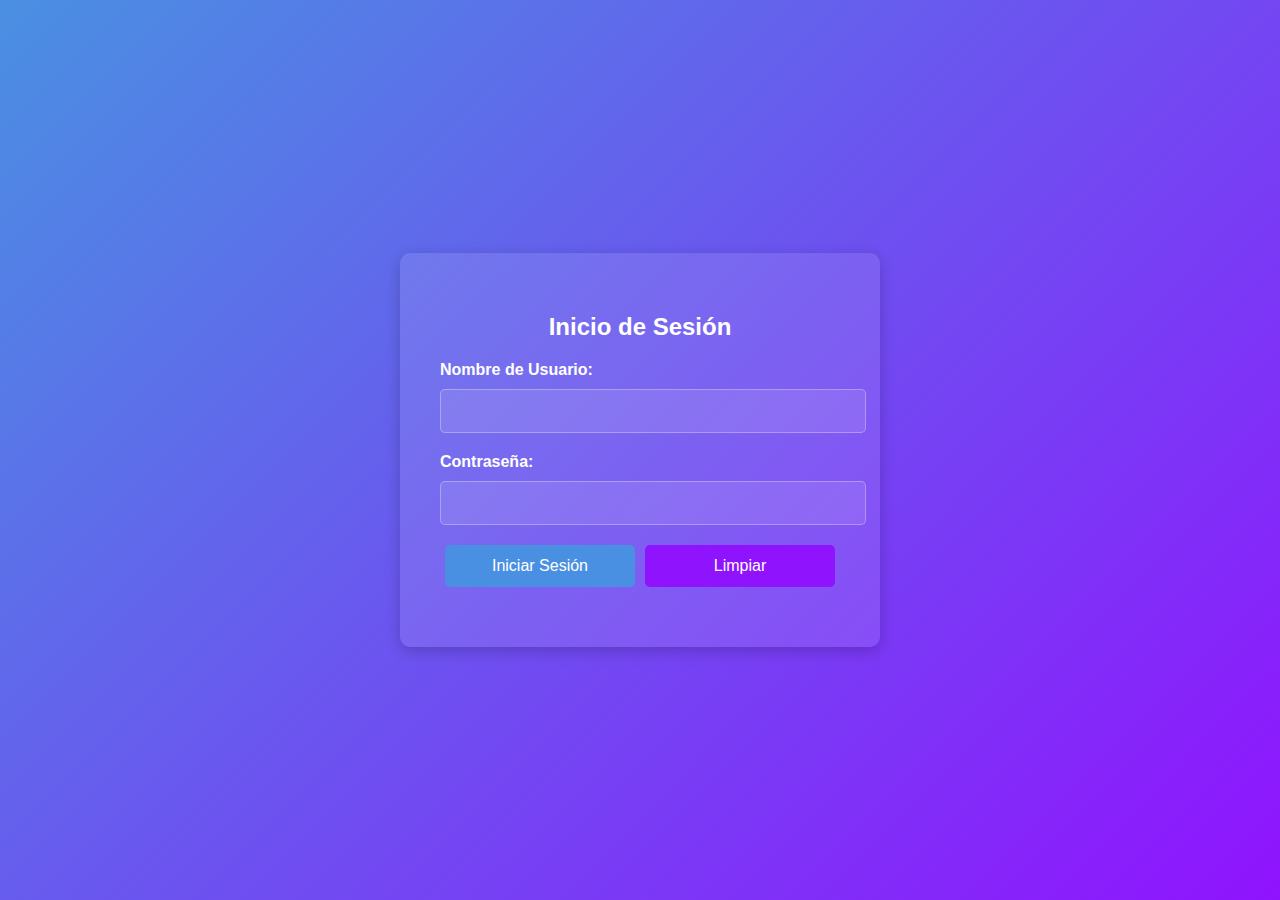
<file: index.html>
<!DOCTYPE html>
<html lang="es">
<head>
    <meta charset="UTF-8">
    <meta name="viewport" content="width=device-width, initial-scale=1.0">
    <title>Formulario de Inicio de Sesión</title>
    <link rel="stylesheet" href="css/estilologin.css">
</head>
<body>
    <div class="login-container">
        <h2>Inicio de Sesión</h2>
        <form id="loginForm" onsubmit="return validateForm()">
            <label for="username">Nombre de Usuario:</label>
            <input type="text" id="username" name="username" required>
            <label for="password">Contraseña:</label>
            <input type="password" id="password" name="password" required>
            <div class="buttons">
                <button type="submit">Iniciar Sesión</button>
                <button type="button" onclick="resetForm()">Limpiar</button>
            </div>
        </form>
        <p id="error-message" class="error-message"></p>
    </div>
    <script src="js/scripts.js"></script>
</body>
</html>
</file>
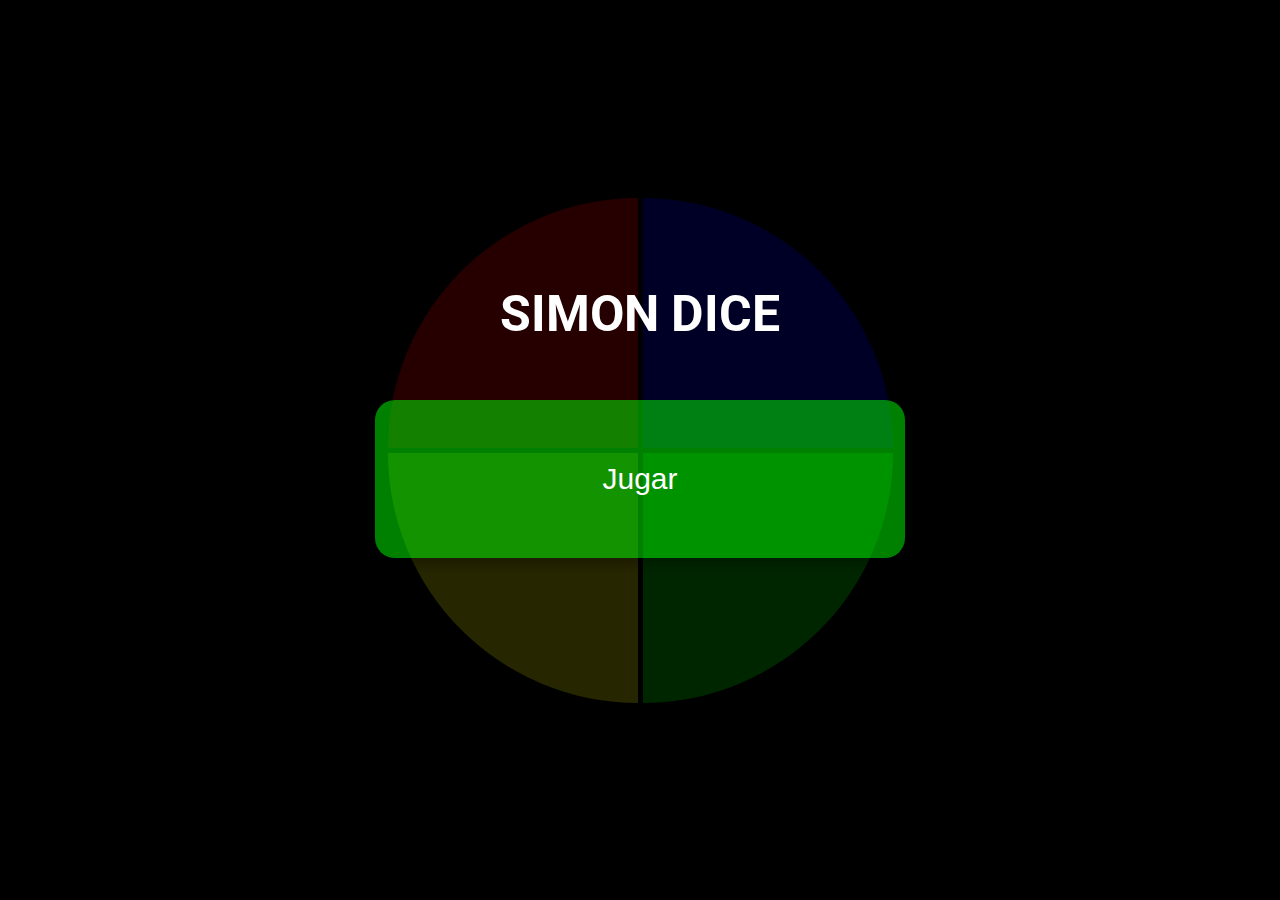
<file: juegos/simon.html>
<!DOCTYPE html>
<html>
<head>
	<meta charset="utf-8">
	<meta name="author" content="GeOnE-357">
	<meta name="description" content="Juego de Simon dice hecho solo con HTML, CSS, jAVASCRIPT.">
	<meta name="keywords" content="Simon dice,Simon says,HTML,CSS,jAVASCRIPT">
	<title>Simon Dice</title>
	<link rel="stylesheet" type="text/css" href="../css/simon.css">
	<link href="https://fonts.googleapis.com/css?family=Roboto:400,900&display=swap" rel="stylesheet"> 
</head>
<body>
	<div class="contenedor">
		<h2>SIMON DICE</h2>
		<input type="button" name="inicio" value="Jugar">
		
	</div>
	<section class="prin"><article id="bot1"></article><article id="bot2"></article><article id="bot3"></article><article id="bot4"></article></section>
	<script type="text/javascript" src="../script/simon.js"></script>
</body>
</html>
</file>
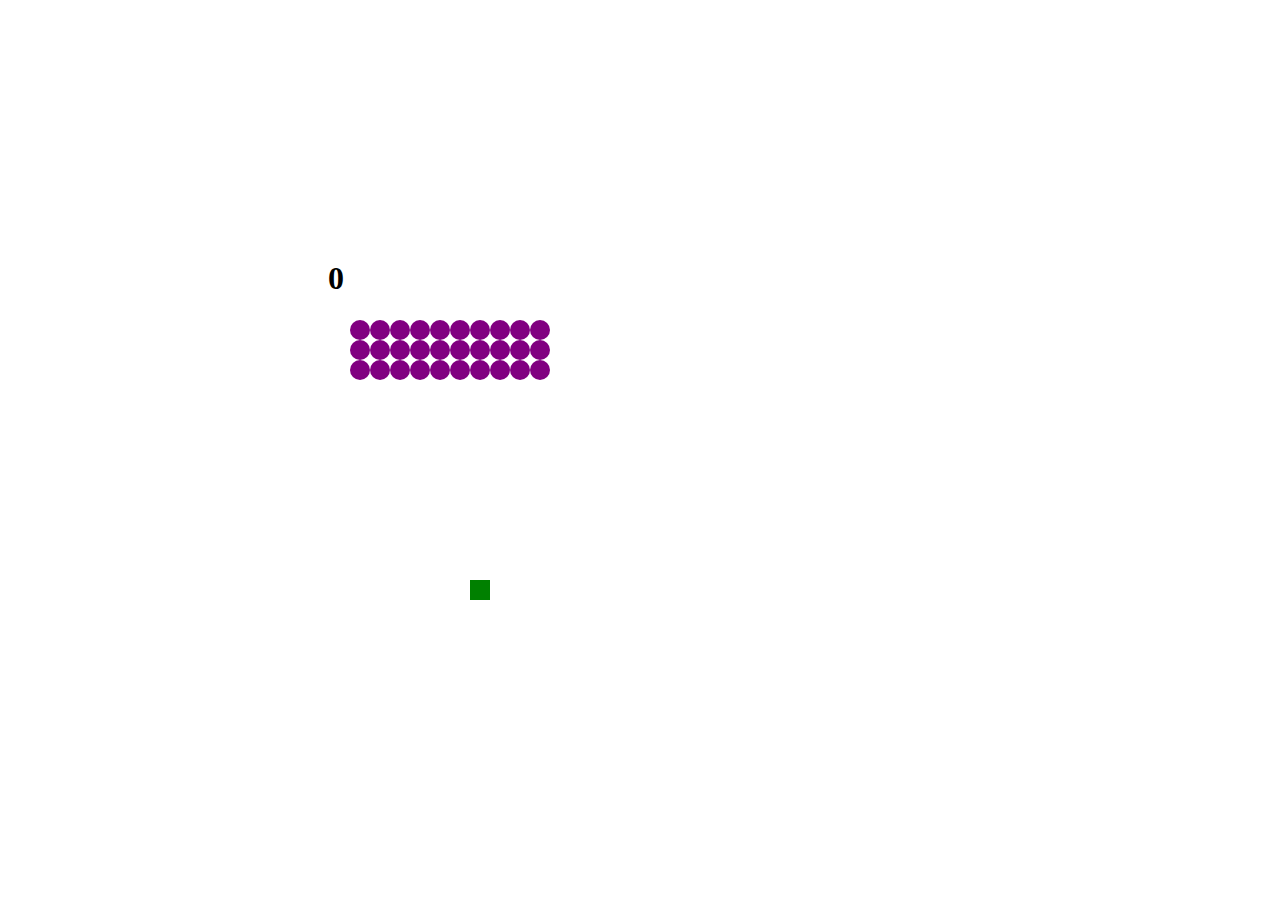
<file: juegos/space invaders.html>
<!DOCTYPE html>
<html lang="en">
<head>
    <meta charset="UTF-8">
    <title>Space Invaders</title>
    <link rel="stylesheet" href="../css/style.css">
</head>
<body>
    <h1 class="results">0</h1>
    <div class="grid"></div>
    <script src="../script/app.js"></script>
</body>
</html>
</file>
<file: css/estilologin.css>
body {
    font-family: 'Roboto', sans-serif;
    background: linear-gradient(135deg, #4a90e2, #9013fe);
    display: flex;
    justify-content: center;
    align-items: center;
    height: 100vh;
    margin: 0;
    color: #fff;
}

.login-container {
    background-color: rgba(255, 255, 255, 0.1);
    padding: 40px;
    border-radius: 10px;
    box-shadow: 0 4px 15px rgba(0, 0, 0, 0.2);
    width: 100%;
    max-width: 400px;
    text-align: center;
}

h2 {
    margin-bottom: 20px;
    font-size: 24px;
    color: #fff;
}

label {
    display: block;
    margin-bottom: 10px;
    text-align: left;
    font-weight: bold;
    color: #fff;
}

input {
    width: 100%;
    padding: 12px;
    margin-bottom: 20px;
    border: 1px solid rgba(255, 255, 255, 0.3);
    border-radius: 5px;
    font-size: 16px;
    color: #fff;
    background-color: rgba(255, 255, 255, 0.1);
}

input:focus {
    outline: none;
    border-color: #9013fe;
}

.buttons {
    display: flex;
    justify-content: space-between;
}

button {
    background-color: #4a90e2;
    color: white;
    padding: 12px;
    border: none;
    border-radius: 5px;
    cursor: pointer;
    flex: 1;
    margin: 0 5px;
    font-size: 16px;
    transition: background-color 0.3s ease;
}

button[type="button"] {
    background-color: #9013fe;
}

button:hover {
    background-color: #357ABD;
}

button[type="button"]:hover {
    background-color: #6E0EF8;
}

.error-message {
    color: #000000;
    margin-top: 10px;
    font-size: 20px;
}

@media (max-width: 480px) {
    .login-container {
        padding: 20px;
    }

    h2 {
        font-size: 20px;
    }

    label, input, button {
        font-size: 14px;
    }

    .buttons {
        flex-direction: column;
    }

    button {
        margin-bottom: 10px;
    }
}
</file>
<file: css/simon.css>
*
	{
		padding: 0;
		margin: 0;
		transition: all 0.5s;
	}

body
	{
		background-color: black;
		font-family: 'Roboto', sans-serif;
		display: grid;
		min-height: 100vh;
	}

body > section.prin
	{
		display: grid;
		grid-template-rows:150px 150px;
		grid-template-columns:150px 150px;
		grid-gap: 5px;
		max-width: 305px;
		margin: auto;
	}

article#bot1
	{
		width: 150px; 
     	height: 150px;  
     	background: rgba(255, 0, 0, 0.3);
     	-moz-border-radius: 100% 0 0 0;
     	-webkit-border-radius: 100% 0 0 0;
     	border-radius: 100% 0 0 0;
	}

article#bot2
	{
		width: 150px; 
     	height: 150px;  
     	background: rgba(0, 0, 255, 0.3);
     	-moz-border-radius: 0 100% 0 0;
     	-webkit-border-radius: 0 100% 0 0;
     	border-radius: 0 100% 0 0;
	}

article#bot3
	{
		width: 150px; 
     	height: 150px;  
     	background: rgba(255, 255, 0, 0.3);
     	-moz-border-radius: 0 0 0 100%;
     	-webkit-border-radius: 0 0 0 100%;
     	border-radius: 0 0 0 100%;
	}

article#bot4
	{
		width: 150px; 
     	height: 150px;  
     	background: rgba(0, 255, 0, 0.3);
     	-moz-border-radius: 0 0 100% 0;
     	-webkit-border-radius: 0 0 100% 0;
     	border-radius: 0 0 100% 0;
	}

/*------------ CONTENEDOR DE MENSAJE ------------*/

.contenedor
	{
	position: absolute;
	width: 100%;
	height: 100%;
	top: 0;
	right: 0;
	left: 0;
	bottom: 0;
	background-color: rgba(0,0,0,0.5);
	display: grid;
	grid-template-areas: ". . . . . ."
						". . . . . ."
						". . titulo titulo . ."
						". . boton boton . ."
						". . . mensaje . ."
						". . . . . ."
						". . . . . .";
	}

.contenedor > h2
	{
		 font-size: 50px;
		 grid-area: titulo;
		 color: white;
		 align-self: center;
		 text-align:center;
	}

.contenedor > input
	{
		grid-area: boton;
		font-size: 30px;
		padding: 5px;
		border-radius: 20px;
		background-color: rgba(0,255,0,0.5);
		color: white;
		border:none;
	    box-shadow: 0px 8px 8px 0px rgba(0,0,0,0.2);
	}

.contenedor > input:hover
	{
		background-color: rgba(32,124,17,1);
	}

.contenedor > p
	{
		color: white;
		grid-area: mensaje;
		text-align: center;
	}

.contenedor > p > a
	{
		color: white;
		font-weight: bold;
	}

.contenedor > p > a:hover
	{
		color:yellow;
	}


@media screen and (min-width:600px)
	{
		body > section.prin
			{
				grid-template-rows:250px 250px;
				grid-template-columns:250px 250px;
				grid-gap: 5px;
				max-width: 505px;
			}

		article#bot1, article#bot2, article#bot3, article#bot4
			{
				width: 250px;
				height: 250px;
			}

		.contenedor
			{
				grid-template-areas: ". . . . . . . ."
									". . . . . . . ."
									". . . titulo titulo . . ."
									". . . boton boton . . ."
									". . . . mensaje . . ."
									". . . . . . . ."
									". . . . . . . .";
			}
	}
</file>
<file: css/style.css>
body{
	padding-left: 25%;
	padding-top: 18%;
}

.grid {
	width: 300px;
	height: 300px;
	border: solid rgb(255, 255, 255) 2px;
	display: flex;
	flex-wrap: wrap;
}

.grid div {
	width: 20px;
	height: 20px;
}

.invader {
	background-color: purple;
	border-radius: 10px;
}

.shooter {
	background-color: green;
}

.laser {
	background-color: orange;
}

.boom {
	background-color: red;
}
</file>
